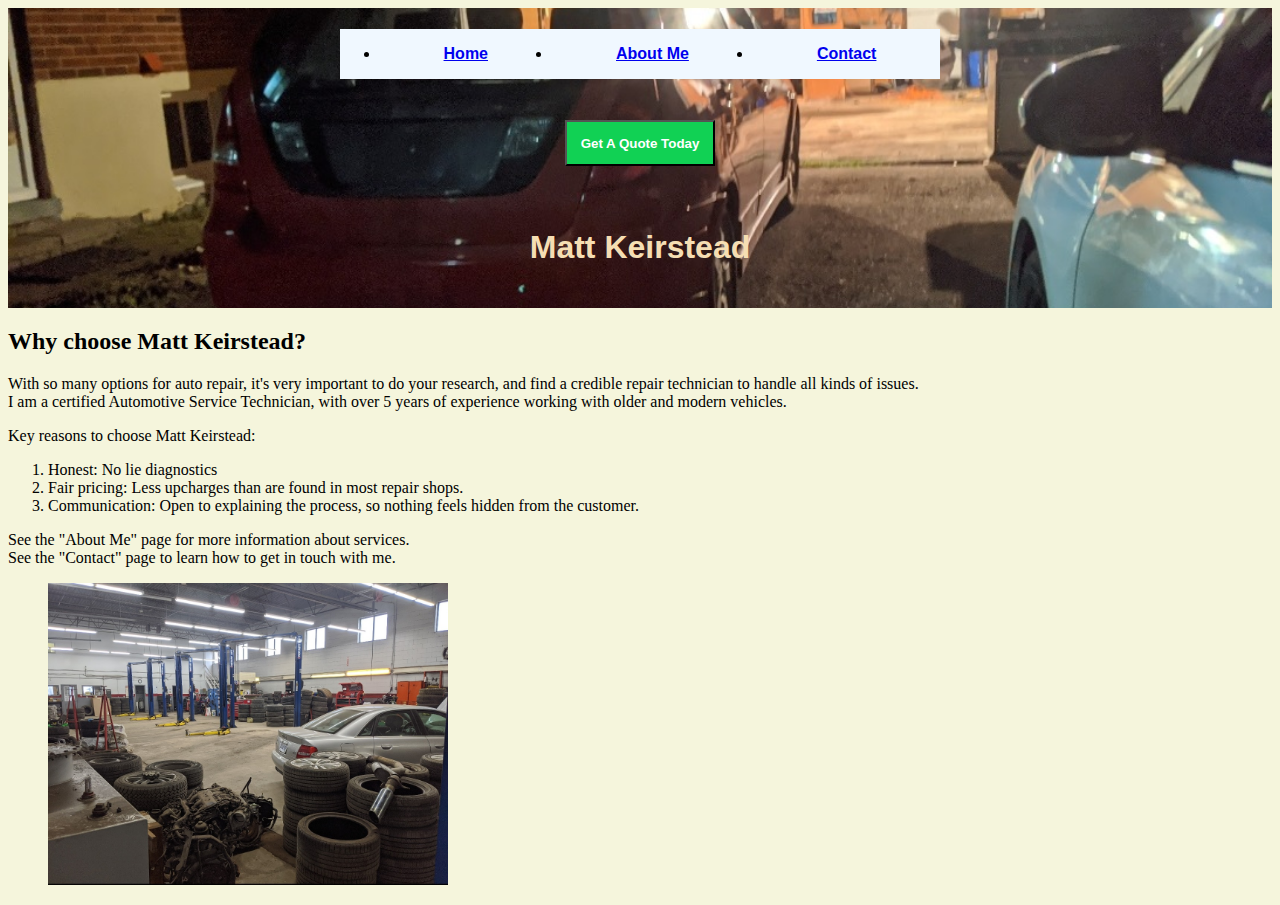
<file: index.html>
<!DOCTYPE html>
<html lang="en">
    <head>
        <meta charset="UTF-8" />
        <meta http-equiv="X-UA-Compatible" content="IE=edge" />
        <meta name="viewport" content="width=device-width, initial-scale=1.0" />
        <link rel="stylesheet" href="./styles/styles.css">
        <title>Home</title>
    </head>

    <body>
        <header>
            <nav>
                <ul>
                    <li><a href="./index.html">Home</a></li>
                    <li><a href="./about.html">About Me</a></li>
                    <li><a href="./contact.html">Contact</a></li>
                </ul>
            </nav>
            <button> Get A Quote Today </button>
            <h1>Matt Keirstead</h1>

        </header>

        <main>
            <h2>Why choose Matt Keirstead?</h2>
            <p>With so many options for auto repair, it's very important to do your research, and find a credible repair technician to handle all kinds of issues.
                <br> I am a certified Automotive Service Technician, with over 5 years of experience working with older and modern vehicles.
            </p>
            <p>Key reasons to choose Matt Keirstead:</p>
                <ol>
                    <li>
                        Honest: No lie diagnostics
                    </li>
                    <li>
                        Fair pricing: Less upcharges than are found in most repair shops.
                    </li>
                    <li>
                        Communication: Open to explaining the process, so nothing feels hidden from the customer.
                    </li>

                </ol>
            <p>See the "About Me" page for more information about services. <br>
            See the "Contact" page to learn how to get in touch with me.</p>
                
            <figure>
                <img src="./images/Shop3.jpg" alt=""
                width="400"
                height="auto">

            </figure>
        </main>
    </body>
</file>
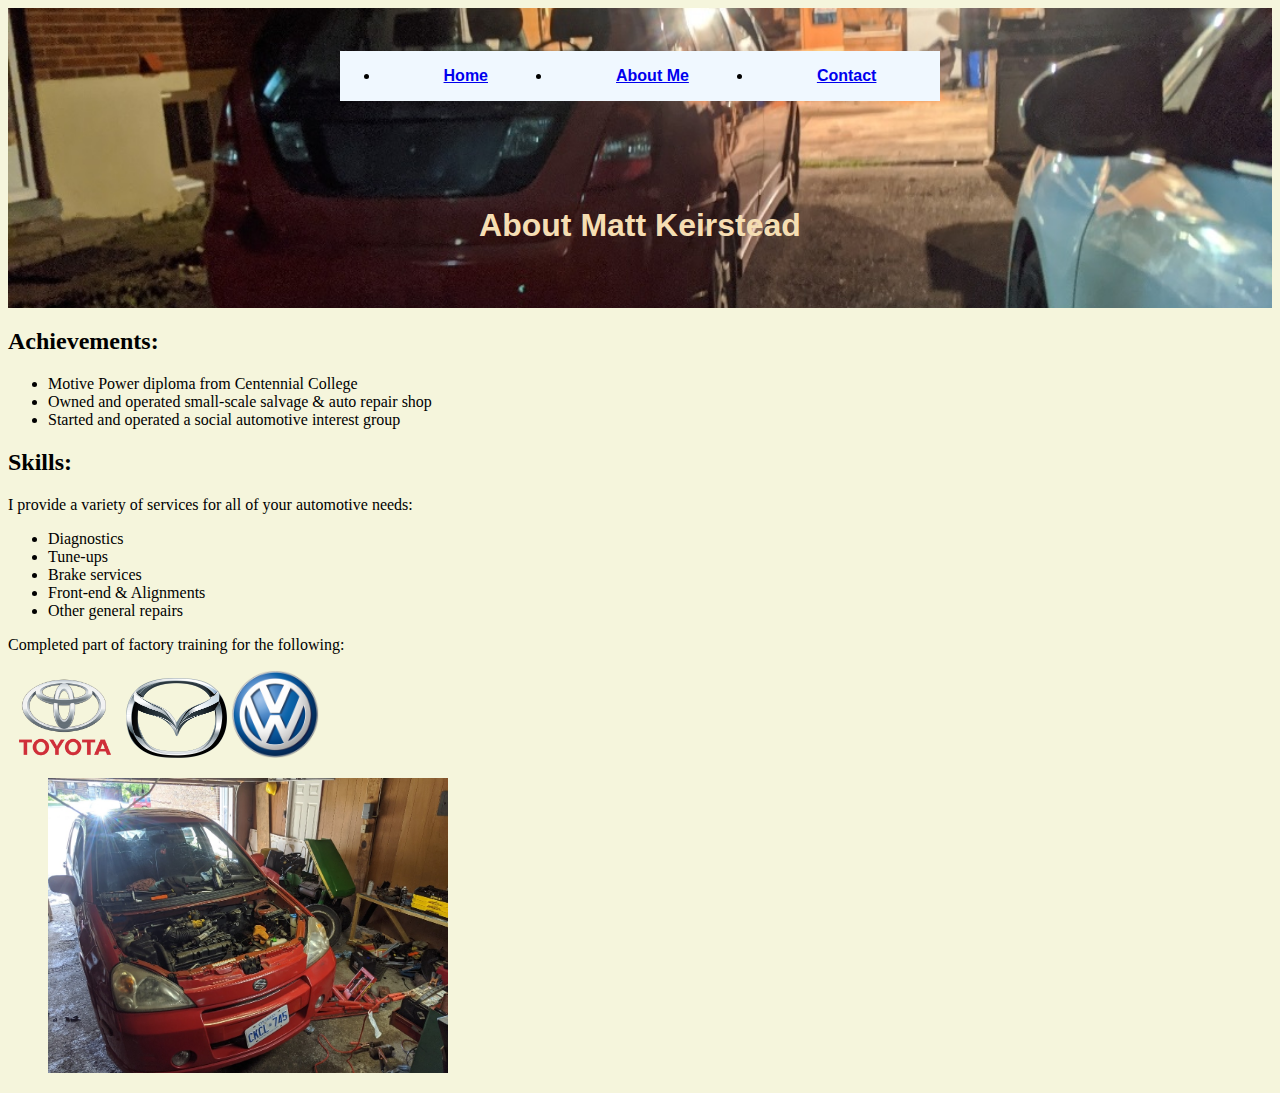
<file: about.html>
<!DOCTYPE html>
<html lang="en">
    <head>
        <meta charset="UTF-8" />
        <meta http-equiv="X-UA-Compatible" content="IE=edge" />
        <meta name="viewport" content="width=device-width, initial-scale=1.0" />
        <link rel="stylesheet" href="./styles/styles.css">
        <title>About Matt Keirstead.</title>

    </head>

    <body>
        <header>
            <nav>
                <ul>
                    <li><a href="./index.html">Home</a></li>
                    <li><a href="./about.html">About Me</a></li>
                    <li><a href="./contact.html">Contact</a></li>
                </ul>
            </nav>
            <h1>About Matt Keirstead</h1>

        </header>

        <main>
            <section>
                <h2>Achievements:</h2>
                <ul>
                    <li>
                        Motive Power diploma from Centennial College
                    </li>
                    <li>
                        Owned and operated small-scale salvage & auto repair shop
                    </li>
                    <li>
                        Started and operated a social automotive interest group
                    </li>
                </ul>
            </section>
            <section>
                <h2>Skills:</h2>
                <p>I provide a variety of services for all of your automotive needs:</p>
                <ul>
                    <li>
                        Diagnostics
                    </li>
                    <li>
                        Tune-ups
                    </li>
                    <li>
                        Brake services
                    </li>
                    <li>
                        Front-end & Alignments
                    </li>
                    <li>
                        Other general repairs
                    </li>
                </ul>
                <p>Completed part of factory training for the following:</p>
                        <img src="./images/Toyota.png" alt=""
                        height="9%"
                        width="9%">
                        <img src="./images/Mazda.png" alt=""
                        height="8%"
                        width="8%">
                        <img src="./images/Volkswagen.png" alt=""
                        height="7%"
                        width="7%">

            </section>
            <figure>
                <img src="./images/GarageInt.jpg" alt=""
                width="400"
                height="auto"><br>
            </figure>
        </main>
    </body>
</file>
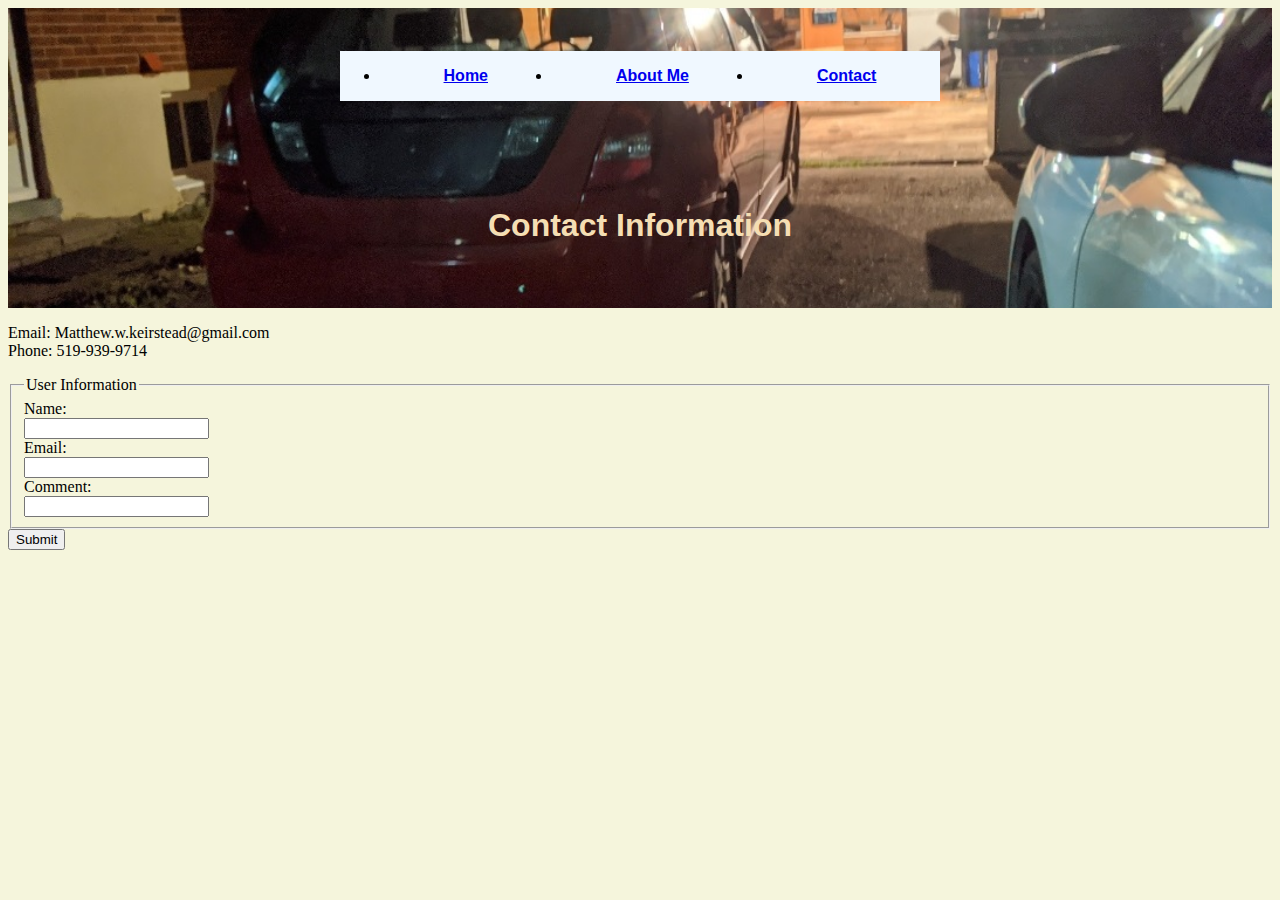
<file: contact.html>
<!DOCTYPE html>
<html lang="en">
    <head>
        <meta charset="UTF-8" />
        <meta http-equiv="X-UA-Compatible" content="IE=edge" />
        <meta name="viewport" content="width=device-width, initial-scale=1.0" />
        <link rel="stylesheet" href="./styles/styles.css">
        <title>Contact Page</title>
    </head>

    <body>
        <header>
            <nav>
                <ul>
                    <li><a href="./index.html">Home</a></li>
                    <li><a href="./about.html">About Me</a></li>
                    <li><a href="./contact.html">Contact</a></li>
                </ul>
            </nav>
            <h1>Contact Information</h1>

        </header>

        <main>
        <p>Email: Matthew.w.keirstead@gmail.com <br>
         Phone: 519-939-9714</p>
        <form action="./index.html" method="post"  name="Submit" netlify> 
            <fieldset>
                <legend>User Information</legend>

                <div>
                    <label for="name">Name:</label><br />
                    <input type="text" name="name" id="name" />
                </div>
                <div>
                    <label for="email">Email:</label><br />
                    <input type="text" name="email" id="email" />
                </div>
                <div>
                    <label for="url">Comment:</label><br />
                    <input type="text" name="comment" id="comment" />
                </div>
            </fieldset>

            <input type="submit" value="Submit"/>
        </form>
        </main>
    </body>
</file>
<file: styles/styles.css>
header {
background-image: url(../images/Garage.jpg);
background-size: cover;
background-position: center;
height: 300px;
margin-bottom: 1em;
display: flex;
flex-direction: column;
justify-content: space-around;
align-items: center;
font-family: 'Trebuchet MS', 'Lucida Sans Unicode', 'Lucida Grande', 'Lucida Sans', Arial, sans-serif;
font-weight: bolder;
}

nav {
    background-color: aliceblue;

}

nav ul {
    display: flex;
    flex-direction: row;
    justify-content: space-around;
}

nav li {
    padding-left: 4em;
    padding-right: 4em;

}

nav li a:hover {
    color: yellow;
}

h1 {
    color: wheat;
}

button {
    background-color: rgb(17, 209, 84);
    color: white;
    font-weight: bold;
    padding: 1em;
}
button a:hover {
    color: black;
}

body {
    font-family: Georgia, 'Times New Roman', Times, serif;
    background-color: beige;
}
</file>
